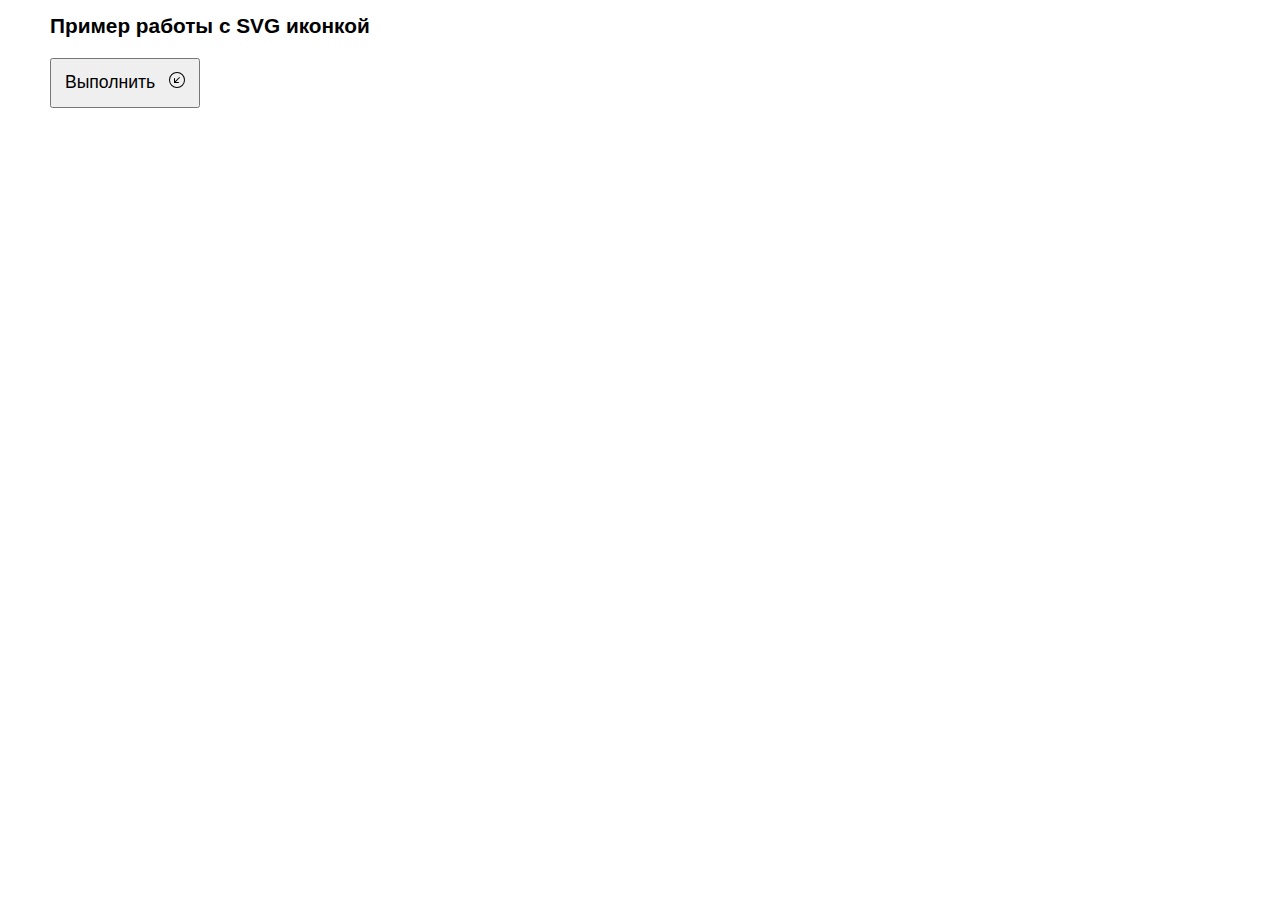
<file: task-1/index.html>
<!DOCTYPE html>
<html lang="en">
<head>
    <meta charset="UTF-8">
    <meta http-equiv="X-UA-Compatible" content="IE=edge">
    <meta name="viewport" content="width=device-width, initial-scale=1.0">
    <link rel="stylesheet" href="style.css">
    <title>Document</title>
</head>
<body>
    <main>
        <h1>Пример работы с SVG иконкой</h1>
        <button class="btn">
            <div class="btn__text">Выполнить</div>
            <div class="btn__icon"></div>
        </button>
    </main>
    <script src="script.js"></script>
</body>
</html>
</file>
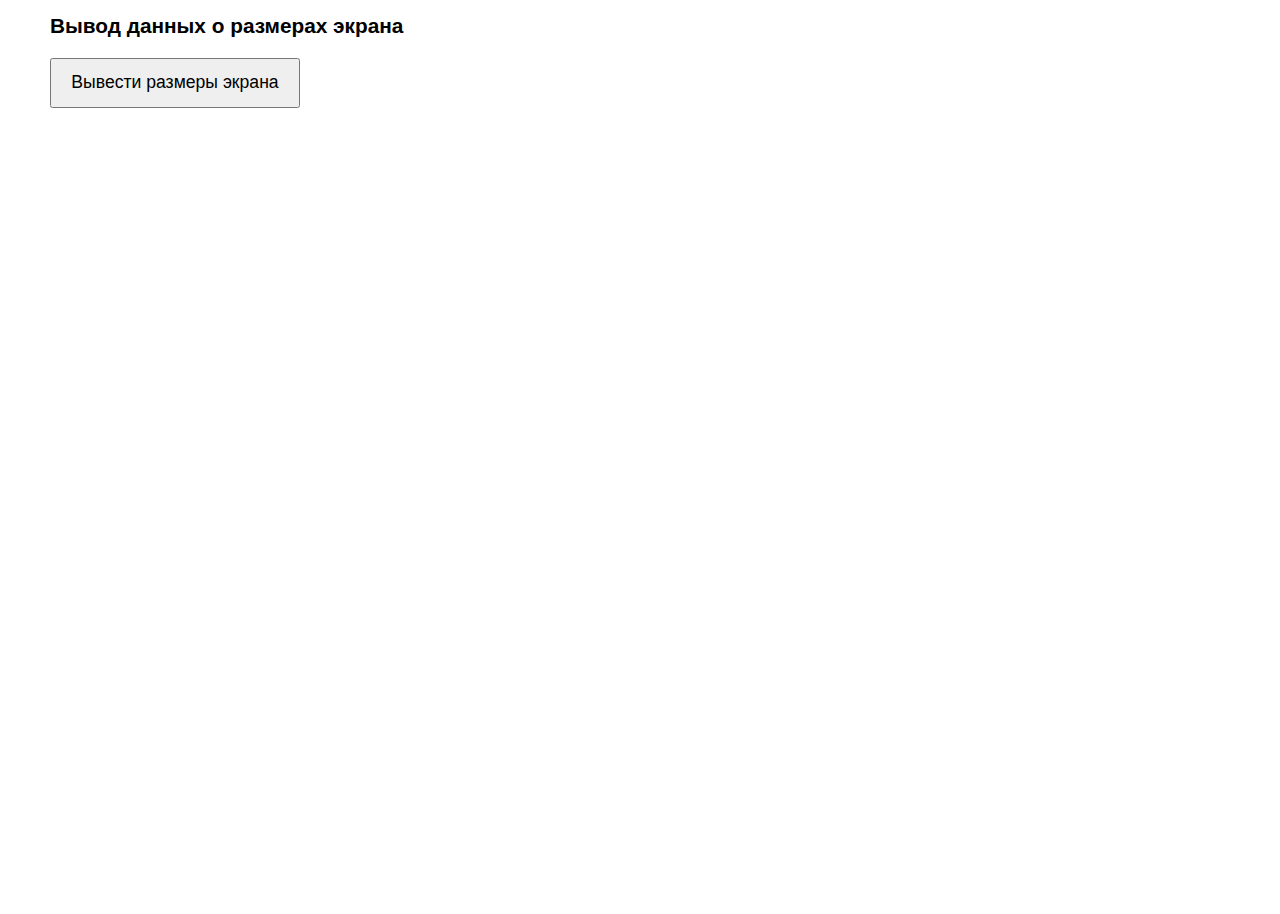
<file: task-2/index.html>
<!DOCTYPE html>
<html lang="en">
<head>
    <meta charset="UTF-8">
    <meta http-equiv="X-UA-Compatible" content="IE=edge">
    <meta name="viewport" content="width=device-width, initial-scale=1.0">
    <link rel="stylesheet" href="style.css">
    <title>Document</title>
</head>
<body>
    <main>
        <h1>Вывод данных о размерах экрана</h1>
        <button class="btn">Вывести размеры экрана</button>
    </main>
    <script src="script.js"></script>
</body>
</html>
</file>
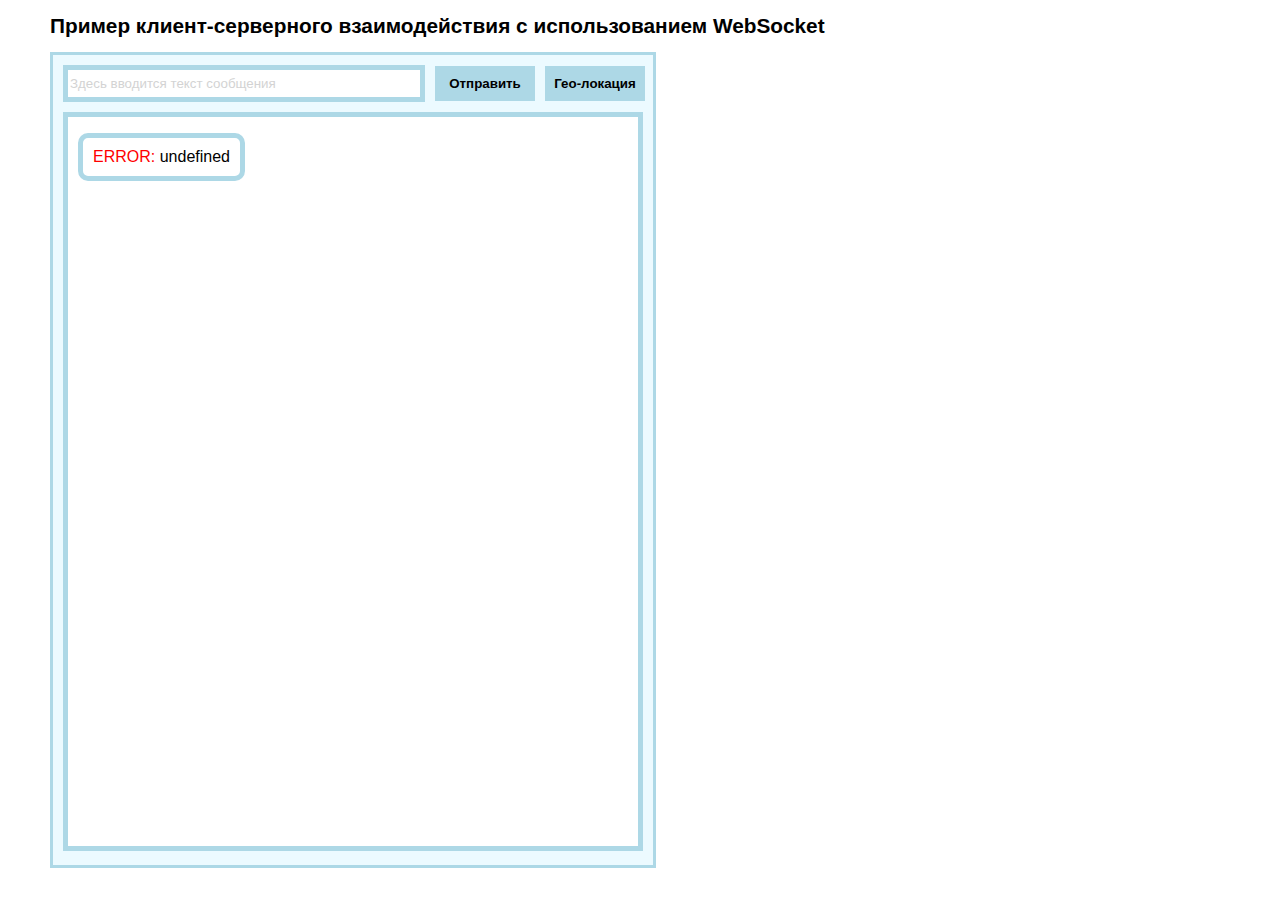
<file: task-3/index.html>
<!DOCTYPE html>
<html lang="en">
<head>
    <meta charset="UTF-8">
    <meta http-equiv="X-UA-Compatible" content="IE=edge">
    <meta name="viewport" content="width=device-width, initial-scale=1.0">
    <link rel="stylesheet" href="style.css">
    <title>Document</title>
</head>
<body>
    <main>
        <h1 class="main-h1">Пример клиент-серверного взаимодействия с использованием WebSocket</h1>
        <div class="chat">
            <div class="chat-control">
                <input type="text" class="chat-input" placeholder="Здесь вводится текст сообщения">
                <button class="btn chat-btn-send">Отправить</button>
                <button class="btn chat-btn-geo">Гео-локация</button>
            </div>
            <div class="chat-section"></div>
        </div>
    </main>
    <script src="script.js"></script>
</body>
</html>
</file>
<file: task-1/style.css>
body {
  width: 100vw;
  height: 100vh;
  padding: 0;
  margin: 0;
  font-family: Arial, Helvetica, sans-serif;
}

main { margin-left: 50px; }

h1 { font-size: 1.3em; }

.btn {
  width: 150px;
  height: 50px;
  margin-top: 20px;
  font-size: 1.1em;
  display: flex;
  justify-content: space-around;
  align-items: center;
}
</file>
<file: task-2/style.css>
body {
  width: 100vw;
  height: 100vh;
  padding: 0;
  margin: 0;
  font-family: Arial, Helvetica, sans-serif;
}

main { margin-left: 50px; }

h1 { font-size: 1.3em; }

.btn {
  width: 250px;
  height: 50px;
  margin-top: 20px;
  font-size: 1.1em;
  display: flex;
  justify-content: space-around;
  align-items: center;
}
</file>
<file: task-3/style.css>
body {
  width: 100vw;
  padding: 0;
  margin: 0;
  font-family: Arial, Helvetica, sans-serif;
}

main { margin-left: 50px; }

h1 { font-size: 1.3em; }

.chat {
  width: 90%;
  max-width: 600px;
  border-style: solid;
  border-width: medium;
  border-color: lightblue;
  background-color: rgb(236, 250, 255);
}

.chat-control {
  display: flex;
  flex-wrap: wrap;
  align-items: center;
}

.chat-input {
  width: 58%;
  height: 25px;
  margin: 10px 0 0 10px;
  border-style: solid;
  border-width: thick;
  border-color: lightblue;
}

.chat-input::placeholder { color: lightgray; }
.chat-input:focus { 
  border-color: rgb(71, 190, 230); 
  outline: none;
}

.btn {
  width: 100px;
  height: 35px;
  margin-top: 10px;
  margin-left: 10px;
  border-style: none;
  background-color: lightblue;
  font-weight: bold;
  cursor: pointer;
}

.btn:hover { background-color: rgb(71, 190, 230); }

.chat-section {
  height: 90%;
  margin: 10px;
  border-style: solid;
  border-width: thick;
  border-color: lightblue;
  background-color: white;
  overflow: auto;
}

.chat-msg {
  width: fit-content;
  max-width: 45%;
  padding: 10px;
  border-style: solid;
  border-width: thick;
  border-color: lightblue;
  border-radius: 10px;
}

.chat-msg.send {
  margin-right: 10px;
  margin-left: auto;
  background-color: rgb(236, 250, 255);
}

.chat-msg.response { margin-left: 10px; }
</file>
